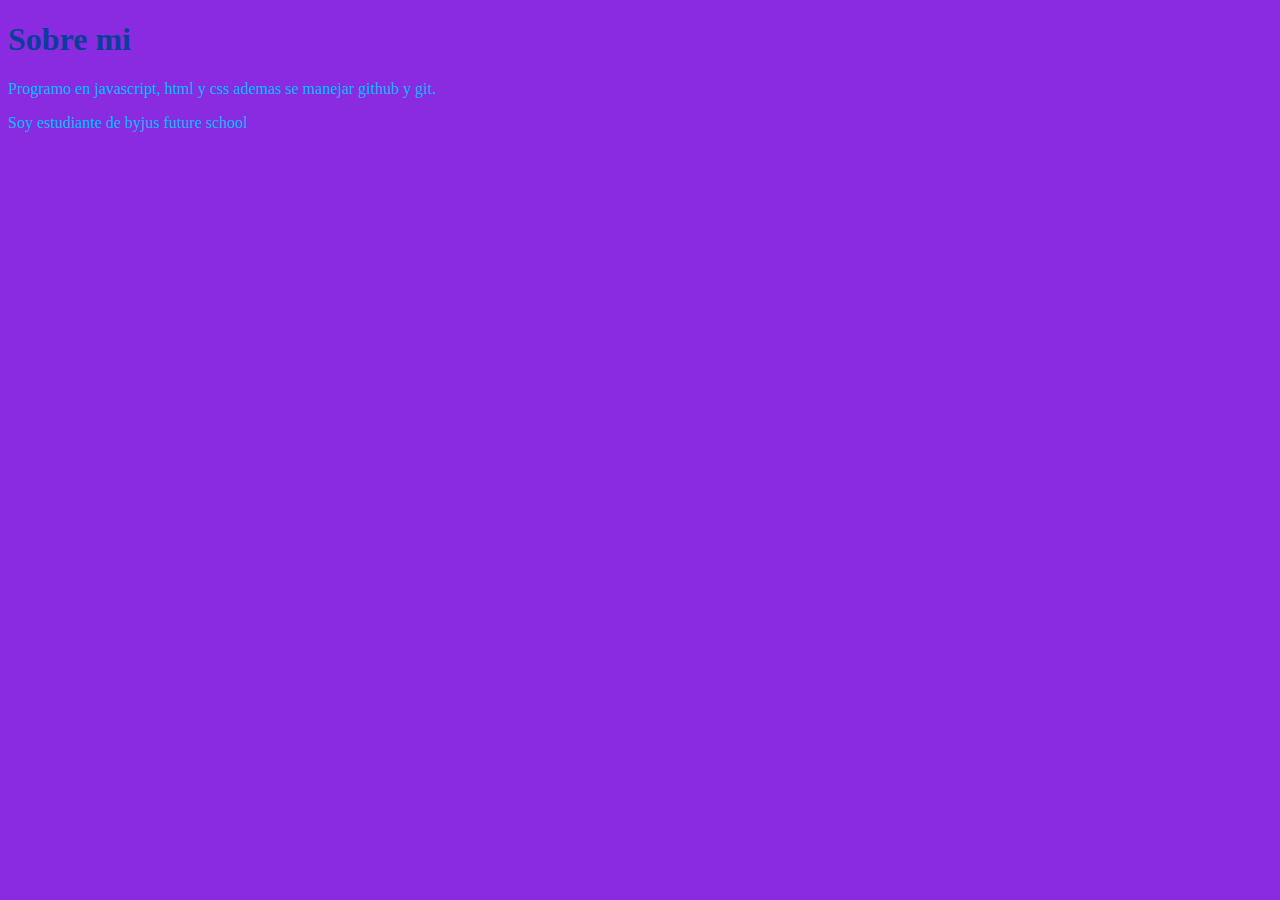
<file: aboutMe.html>
<!DOCTYPE html>
<html>
    <head>
    </head>
    <body style="background-color:blueviolet">

        <h1 style="color: rgb(9, 62, 153)">Sobre mi</h1>
       <p style="color: rgb(0, 191, 255)">Programo en javascript, html y css ademas se manejar github y git.</p>
       <p style="color: rgb(0, 191, 255)">Soy estudiante de byjus future school</p> 
    </body>
</html>
</file>
